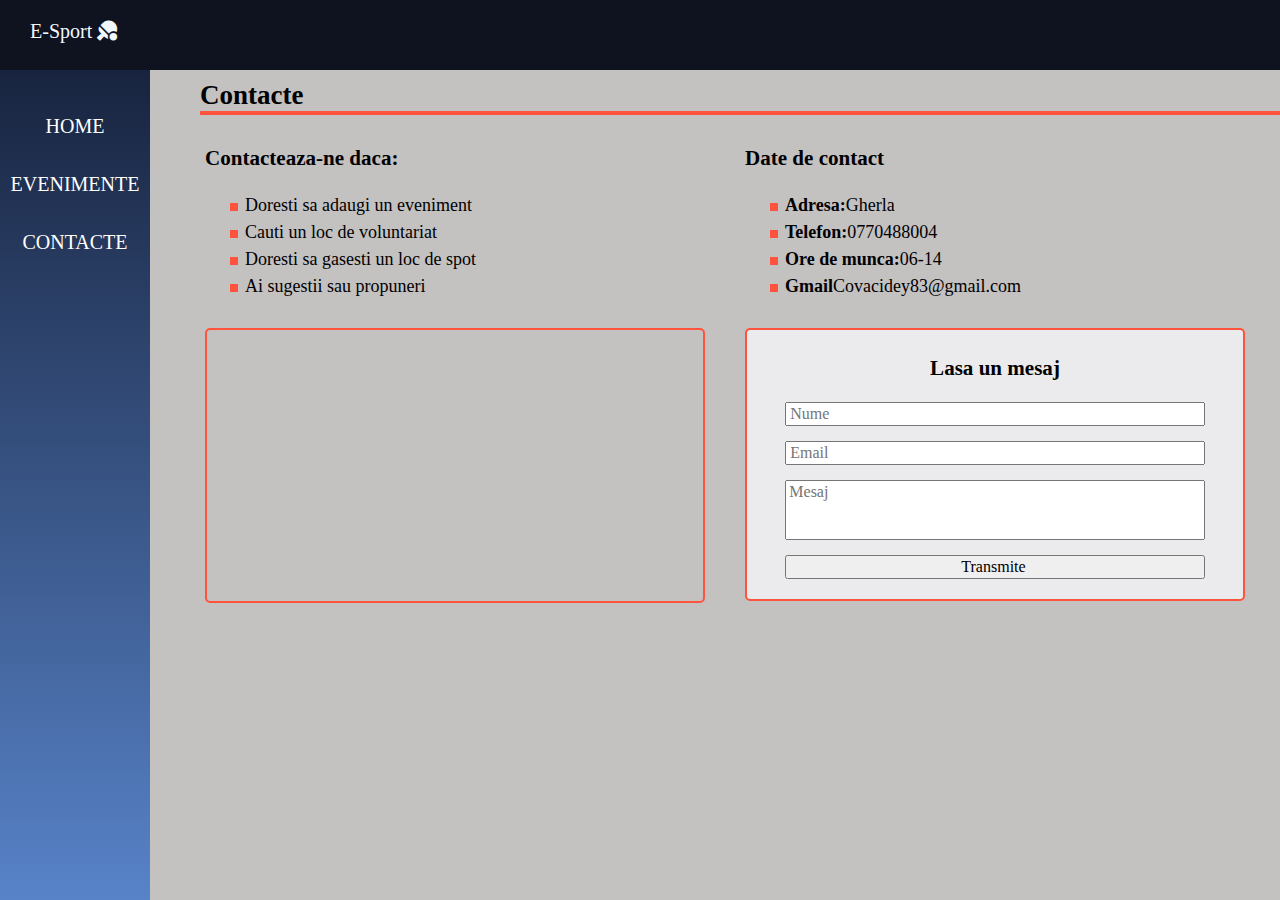
<file: pages/contacte.html>
<!DOCTYPE html>
<html lang="en">
  <head>
    <meta charset="UTF-8" />
    <link rel="stylesheet" type="text/css" href="../css/style.css" />
    <meta name="viewport" content="width=device-width, initial-scale=1.0" />
    <link
      rel="stylesheet"
      href="https://cdnjs.cloudflare.com/ajax/libs/font-awesome/5.15.2/css/all.min.css"
    />
    <title>E-Sport</title>
  </head>
  <body>
    <header>
      <a href="../index.html">
        E-Sport
        <i class="fas fa-table-tennis"></i>
      </a>
      <i id="menu-btn" class="fas fa-bars" onclick="Show()"></i>
    </header>
    <div class="page-container">
      <aside id="side-menu">
        <a href="../index.html">Home</a>
        <a href="evenimente.html">Evenimente</a>
        <a href="contacte.html">Contacte</a>
      </aside>
      <main>
        <h2 class="title">Contacte</h2>

        <div class="row">
          <div class="col-50">
            <h3>Contacteaza-ne daca:</h3>

            <ul class="contact-list">
              <li>Doresti sa adaugi un eveniment</li>
              <li>Cauti un loc de voluntariat</li>
              <li>Doresti sa gasesti un loc de spot</li>
              <li>Ai sugestii sau propuneri</li>
            </ul>
          </div>

          <div class="col-50">
            <h3>Date de contact</h3>

            <ul class="contact-date">
              <li><b>Adresa:</b>Gherla</li>
              <li><b>Telefon:</b>0770488004</li>
              <li><b>Ore de munca:</b>06-14</li>
              <li><b>Gmail</b>Covacidey83@gmail.com</li>
            </ul>
          </div>
        </div>

        <div class="row">
          <div class="col-50">
            <iframe class="map" src="
              https://www.google.com/maps/embed?pb=!1m18!1m12!1m3!1d10878.852324804371!2d23.886814351700863!3d47.026236665277594!2m3!1f0!2f0!3f0!3m2!1i1024!2i768!4f13.1!3m3!1m2!1s0x4749bda5850134e5%3A0x56419de89cf42509!2sStrada%20Apei%2020%2C%20Gherla%20405300!5e0!3m2!1sde!2sro!4v1702105005187!5m2!1sde!2sro"
              width="600"
              height="450"
              style="border: 0;"
              
              loading="lazy"
              referrerpolicy="no-referrer-when-downgrade"
            ></iframe>
          </div>

          <div class="col-50">
            <div class="contact-form">
              <form>
                <h3 class="centered">Lasa un mesaj</h3>
                <input type="text" placeholder="Nume" required/>
                <input type="email" placeholder="Email" required/>
                <textarea rows="3" placeholder="Mesaj" required></textarea>
                <input type="submit" value="Transmite" />
              </form>

            </div>
          </div>
        </div>
      </main>
    </div>
    <script src="../js/main.js"></script>
  </body>
</html>
</file>
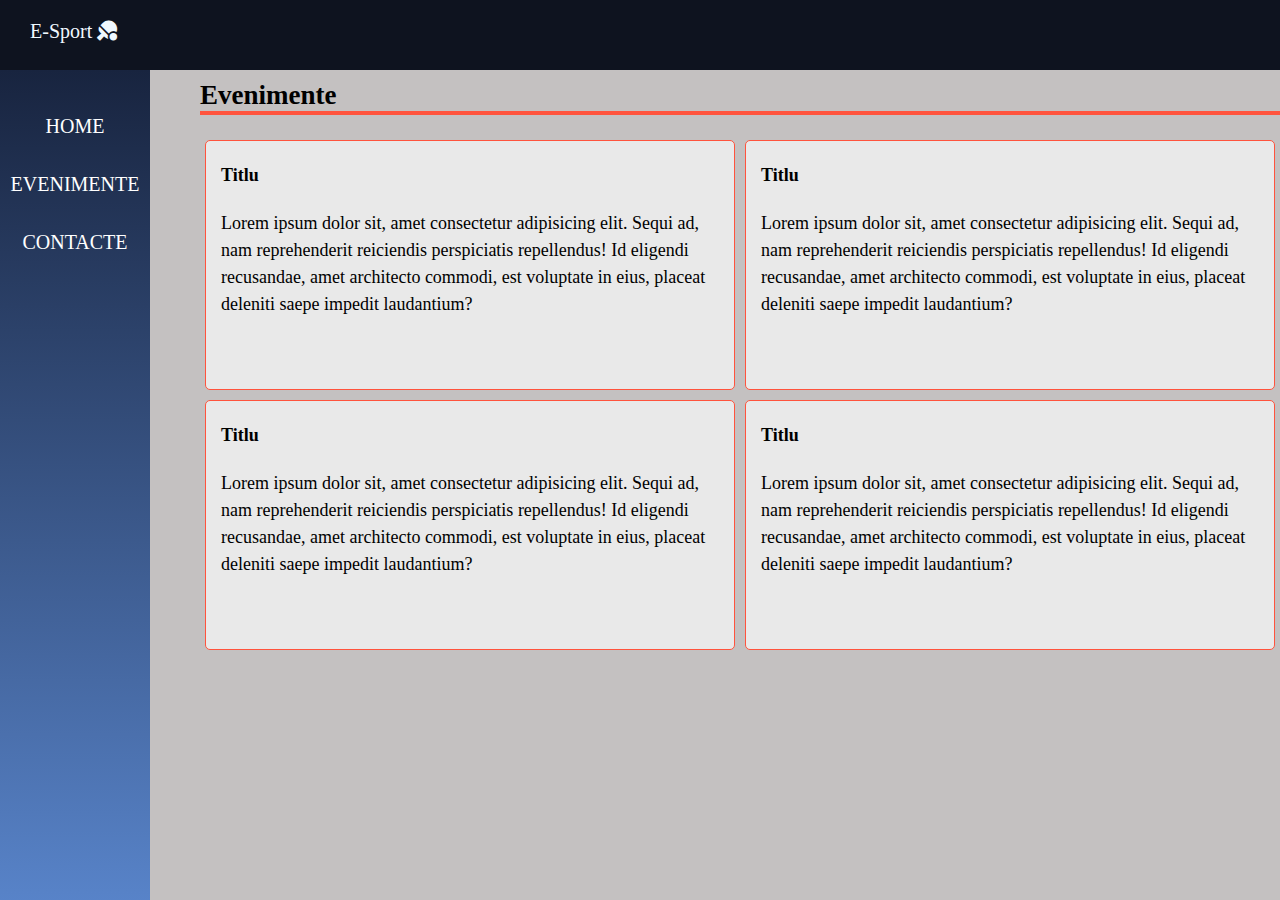
<file: pages/evenimente.html>
<!DOCTYPE html>
<html lang="en">
    <head>
        <meta charset="UTF-8" />
        <link rel="stylesheet" type="text/css" href="../css/style.css" />
        <meta name="viewport" content="width=device-width, initial-scale=1.0" />
        <link rel="stylesheet" href="https://cdnjs.cloudflare.com/ajax/libs/font-awesome/5.15.2/css/all.min.css" />
        <title>E-Sport</title>
    </head>
    <body>
       <header>
           <a href="../index.html">
            E-Sport
            <i class="fas fa-table-tennis"></i>
           </a>
           <i id="menu-btn" class="fas fa-bars" onclick="Show()"></i>
       </header>
       <div class="page-container">
            <aside id="side-menu">
              <a href="../index.html">Home</a>
              <a href="./evenimente.html">Evenimente</a>
              <a href="contacte.html">Contacte</a>
            </aside>
            <main>
              <h2 class="title">Evenimente</h2>

                <div class="row row-event">
                    <div class="col-50">
                        <div class="event">
                            <h4>Titlu</h4>
                            <p>Lorem ipsum dolor sit, amet consectetur adipisicing elit. Sequi ad,
                               nam reprehenderit reiciendis perspiciatis repellendus! Id eligendi
                               recusandae, amet architecto commodi, est voluptate in eius, placeat
                               deleniti saepe impedit laudantium?
                            </p>
                        </div>
                    </div>

                    <div class="col-50">
                        <div class="event">
                            <h4>Titlu</h4>
                            <p>Lorem ipsum dolor sit, amet consectetur adipisicing elit. Sequi ad,
                               nam reprehenderit reiciendis perspiciatis repellendus! Id eligendi
                               recusandae, amet architecto commodi, est voluptate in eius, placeat
                               deleniti saepe impedit laudantium?
                            </p>
                        </div>
                    </div>
              

                    <div class="col-50">
                        <div class="event">
                            <h4>Titlu</h4>
                            <p>Lorem ipsum dolor sit, amet consectetur adipisicing elit. Sequi ad,
                                nam reprehenderit reiciendis perspiciatis repellendus! Id eligendi
                                recusandae, amet architecto commodi, est voluptate in eius, placeat
                                deleniti saepe impedit laudantium?
                            </p>
                        </div>
                    </div>

                    <div class="col-50">
                        <div class="event">
                             <h4>Titlu</h4>
                            <p>Lorem ipsum dolor sit, amet consectetur adipisicing elit. Sequi ad,
                               nam reprehenderit reiciendis perspiciatis repellendus! Id eligendi
                               recusandae, amet architecto commodi, est voluptate in eius, placeat
                               deleniti saepe impedit laudantium?
                            </p>
                        </div>
                    </div>
                </div>
            
            </main>
        </div>
        <script src="../js/main.js"></script>
    </body>
</html>
</file>
<file: css/style.css>
*{
    box-sizing: border-box;
}
::-webkit-scrollbar{
    width: 6px;
}

::-webkit-scrollbar-thumb{
    background: #ff533d;
    border-radius: 8px;
}
body{
    margin:0;
    background-color: #c4c1c1;
    font-size: 18px;
}

header{
    height: 70px;
    background-color: #0e131f;
    position: fixed;
    width: 100%;
    padding-top: 20px;
    padding-left: 30px;
    font-size: 20px;
}

header a{
    color: aliceblue;
    text-decoration: none;
}
.page-container{
    min-height: 100vh;
    padding-top: 70px;
}

main{
    margin-left: 200px;
    margin: 10px, 1%;
    padding: 0px, 25px;
    text-decoration-color: black;
}

aside{
    width: 150px;
    height: 100vh;
    position: fixed;
    background: linear-gradient(to bottom, #18243f, #5d8bd4);
    padding-top: 10px;
    font-size: 20px;
}
aside a{
    display: block;
    color: white;
    text-transform: uppercase;
    text-decoration: none;
    text-align: center;
    margin-top: 35px;
}

.logo{
    margin-left: 5px;
    font-size: 26px;
}

p{
    line-height: 150%;
    
}

.row{
    overflow: auto;
}

[class^="col-"] {
    float: left;
    padding:5px;

}
.col-10 {width: 10%;}
.col-20 {width: 20%;}
.col-30 {width: 30%;}
.col-40 {width: 40%;}
.col-50 {width: 50%;}
.col-60 {width: 60%;}
.col-70 {width: 70%;}
.col-80 {width: 80%;}
.col-90 {width: 90%;}
.col-100 {width: 100%;}

.title {
    border-bottom: 4px solid #ff533d;
    margin-bottom: 5px;
    margin-top: 10px;
    display: block;
}

.intro-video{
    display: block;
    max-height: 50vh;
    margin: 20px auto;
    max-width: 100%;
    border-radius: 8px;
}

.galerry{
    display: flex;
    justify-content: space-around;
    flex-wrap: wrap;
    margin-top: 40px;
}

.galerry img{
    width: 200px;
    height: 200px;
    object-fit: cover;
    border-radius: 5px;
    transition: all 0.5s;

}
.galerry img:hover {
    transform: scale(1.05);
    transition: all 0.5s;
}



.row-event{
    margin-top: 20px;
}

.event{
    padding: 0px 15px 15px 15px;
    background-color: #e9e9e9;
    border-radius: 5px;
    border: 1px solid #ff533d;
    height: 250px;
    overflow: scroll;
}

.contact-list{
    line-height: 150%;
    list-style: linear-gradient(#ff533d, #ff533f);

}

.contact-date{
    line-height: 150%;
    list-style: linear-gradient(#ff533d, #ff533f);
}

.map{
    max-width: 500px;
    width: 100%;
    height: 275px;
    border-radius: 5px;
    border: 2px solid #ff533d !important;
}

.centered{
    text-align: center;
}

.contact-form {
    background-color: #ebebee;
    border-radius: 5px;
    border: 2px solid #ff533d;
    max-width: 500px;
    padding: 5px 15px 20px 15px;
}

.contact-form input, .contact-form textarea {
    display: block;
    width: 90%;
    margin: 15px auto 0px auto;
    resize: none;
    font-family: inherit;
    padding-inline-start: 3px;
    font-size: 16px;

}

#menu-btn{
    color: rgb(216, 142, 142);
    position: absolute;
    top: 23px;
    right: 25px;
    display: none;
}

.show{
    display: block, !important;
}

@media (max-width: 768px){
    body {
        font-size: 16px;
        padding-left: 5px;
    }

    [class^="col-"] {
        width: 100%;
    
    }

    .intro-video {
        display: block;
        max-height: 30vh;
        margin: 20px auto;
        max-width: 100%;
        border-radius: 8px;
    }

    main {
        margin: 0px;
        padding-top: 10px;
        padding-bottom: 20px;
    }

    aside {
        display: none;
        height: auto;
        width: 100%;
        padding-top: 0px;
        padding-bottom: 25px;
    }

    .galerry img {
        width: 130px;
        height: 130px;
    }

    #menu-btn{
        display: block;
    }
}
</file>
